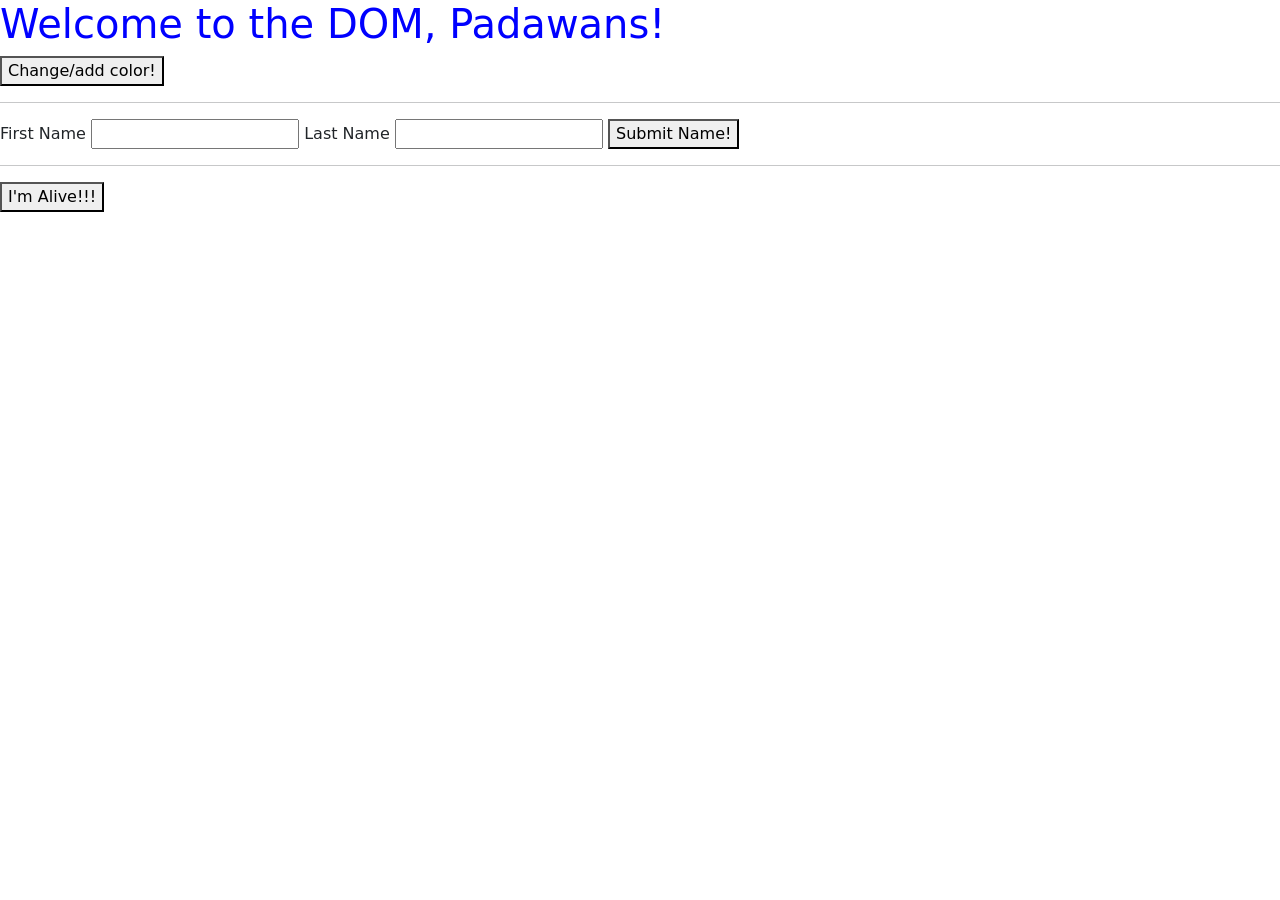
<file: dom/index.html>
<!DOCTYPE html>
<html lang="en">

<head>
    <meta charset="UTF-8">
    <meta name="viewport" content="width=device-width, initial-scale=1.0">
    <title>DOM Demo</title>
    <link rel="stylesheet" href="https://stackpath.bootstrapcdn.com/bootstrap/5.0.0-alpha1/css/bootstrap.min.css"
        integrity="sha384-r4NyP46KrjDleawBgD5tp8Y7UzmLA05oM1iAEQ17CSuDqnUK2+k9luXQOfXJCJ4I" crossorigin="anonymous">
    <script src="https://cdn.jsdelivr.net/npm/popper.js@1.16.0/dist/umd/popper.min.js"
        integrity="sha384-Q6E9RHvbIyZFJoft+2mJbHaEWldlvI9IOYy5n3zV9zzTtmI3UksdQRVvoxMfooAo"
        crossorigin="anonymous"></script>
    <script src="https://stackpath.bootstrapcdn.com/bootstrap/5.0.0-alpha1/js/bootstrap.min.js"
        integrity="sha384-oesi62hOLfzrys4LxRF63OJCXdXDipiYWBnvTl9Y9/TRlw5xlKIEHpNyvvDShgf/"
        crossorigin="anonymous"></script>
    <script src="main.js" defer></script>
    <link rel="stylesheet" href="main.css">

</head>

<body>


    <h1 id="text">Welcome to the DOM, Padawans!</h1>

    <button id="color-button">Change/add color!</button>
<hr>
<form name='get-name' id="name-form">
    <label for="first-name">First Name</label>
    <input type="text" name="first-name" id="first-name">
    <label for="last-name">Last Name</label>
    <input type="text" name="last-name" id="last-name">
<button type="submit" id="submit-button">Submit Name!</button>
</form>
<hr>

</body>

</html>
</file>
<file: dom/main.css>
h1{
    color: blue;
}

.color-change1 {
    color: green;
}

.color-change2 {
    color: red;
}
</file>
